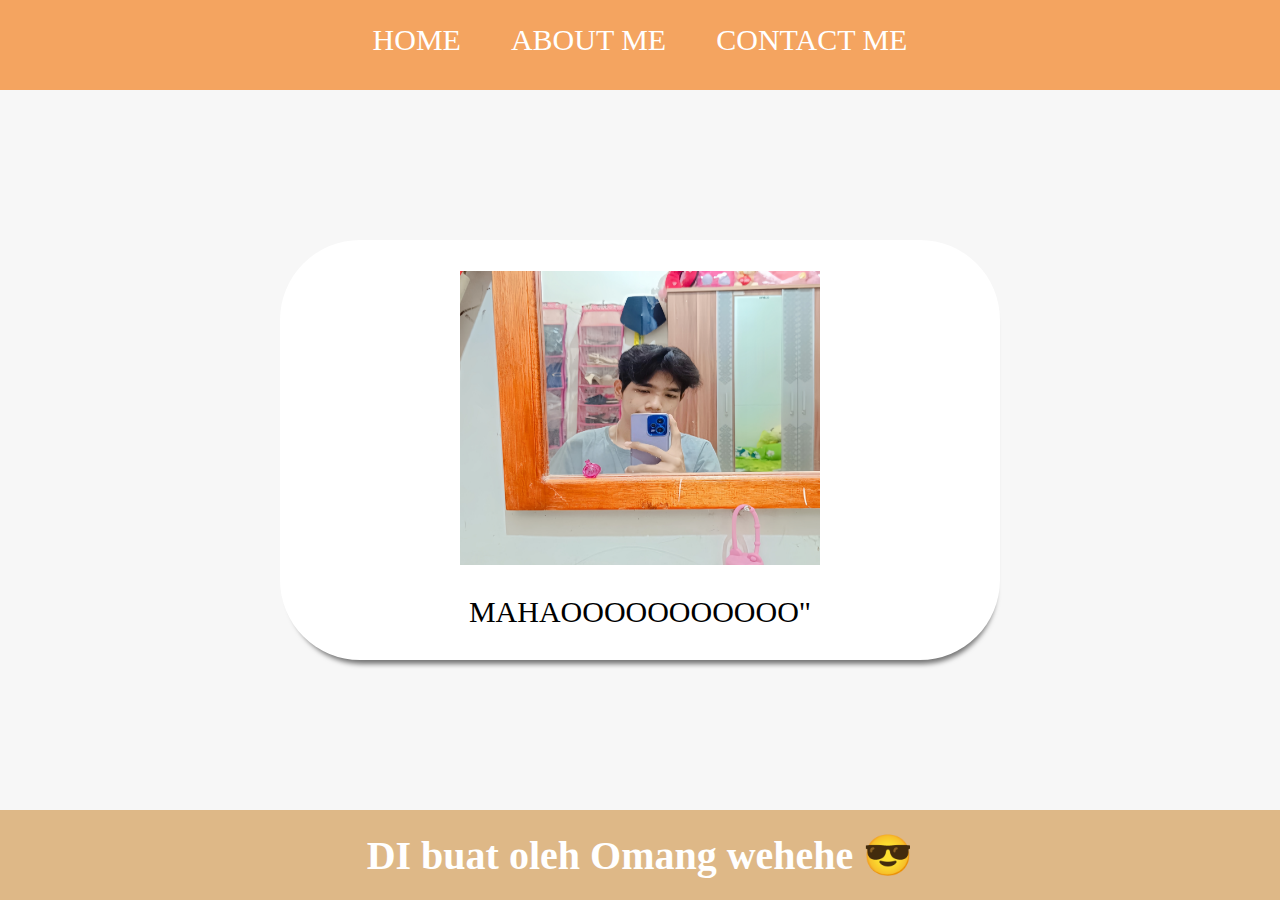
<file: index.html>
<html>
    <head>
        <title>WEB-Omang</title>
        <link rel="stylesheet" href="style.css" />
    </head>
    <body>
        <div class="container">     
       <!-- NAVIGATION BAR -->
        <div class="container-navbar">
            <ul class="ul-navbar">
                <li class="li-navbar">
                    <a href="#" class="a-navbar">HOME</a>
                </li>
                <li class="li-navbar">
                    <a href="about.html" class="a-navbar">ABOUT ME</a>
                </li>
                <li class="li-navbar">
                    <a href="contact.html" class="a-navbar">CONTACT ME</a>
                </li>
            </ul>
        </div>
       <!-- NAVIGATION BAR END -->

       <!-- CONTENT 1 -->
        <div class="container-content">
            <a href="https://www.instagram.com/mykuu_21/profilecard/?igsh=MXQ2enVnMHltMW5mMw==" class="a-content">
                <img  src="WhatsApp Image 2024-10-26 at 18.12.38_a275179b.jpg" class="img-content"/>
                <p>MAHAOOOOOOOOOOO"</p>
            </a>           
        </div>
       <!-- CONTENT 1 END -->
       
       <!-- FOOTER -->
        <div class="countainer-footer">
          <h1 class="h1-footer">DI buat oleh Omang wehehe 😎</h1>
        </div>
       <!-- FOOTER END -->
    </div>
    </body>
</html>
</file>
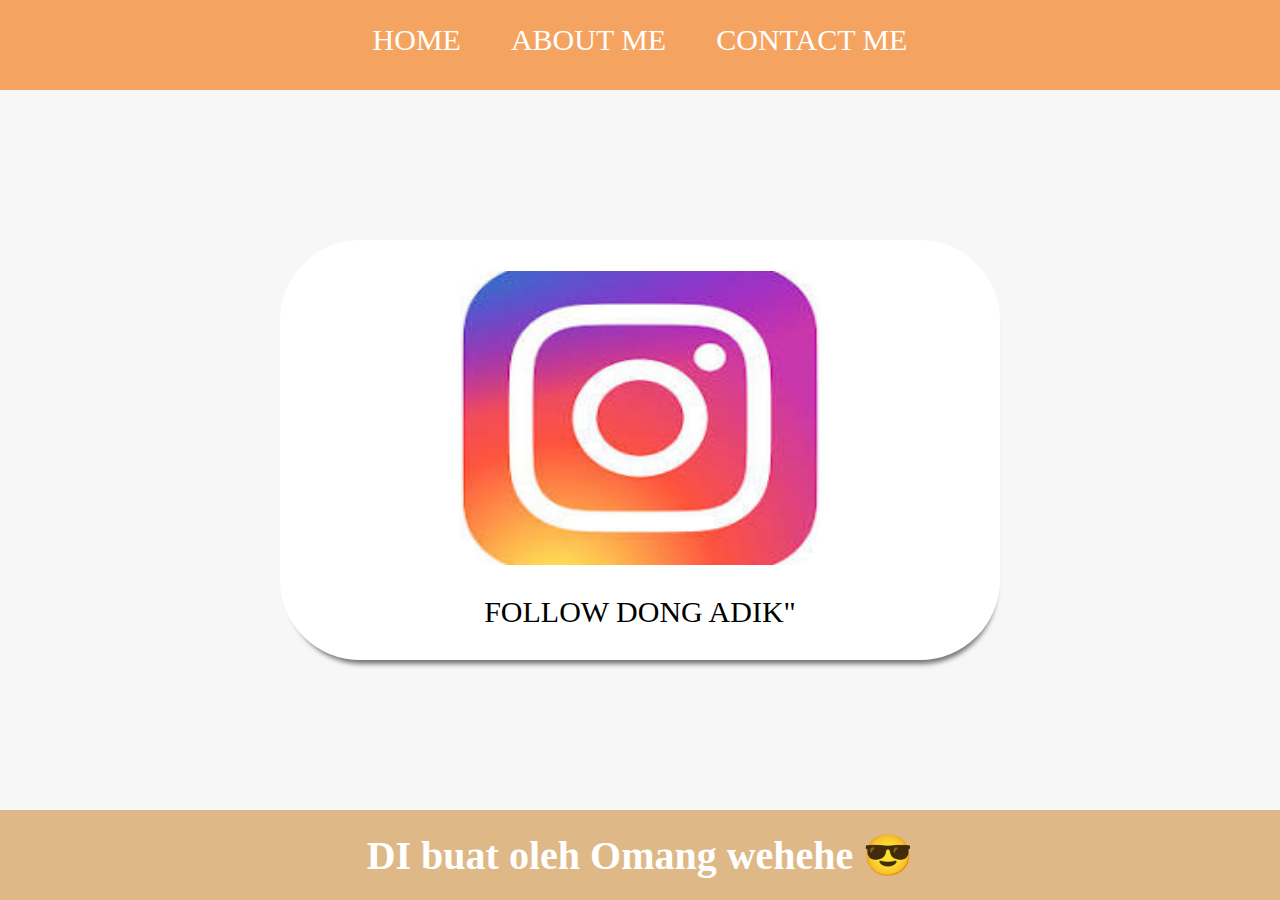
<file: about.html>
<html>
    <head>
        <title>ABOUT ME</title>
        <link rel="stylesheet" href="style.css" />
    </head>
    <body>
        <div class="container">     
       <!-- NAVIGATION BAR -->
        <div class="container-navbar">
            <ul class="ul-navbar">
                <li class="li-navbar">
                    <a href="index.html" class="a-navbar">HOME</a>
                </li>
                <li class="li-navbar">
                    <a href="about.html" class="a-navbar">ABOUT ME</a>
                </li>
                <li class="li-navbar">
                    <a href="contact.html" class="a-navbar">CONTACT ME</a>
                </li>
            </ul>
        </div>
       <!-- NAVIGATION BAR END -->

       <!-- CONTENT 1 -->
        <div class="container-content">
            <a href="https://www.instagram.com/mykuu_21/profilecard/?igsh=MXQ2enVnMHltMW5mMw==" class="a-content">
                <img  src="image.png" class="img-content"/>
                <p>FOLLOW DONG ADIK"</p>
            </a>           
        </div>
       <!-- CONTENT 1 END -->
       
       <!-- FOOTER -->
        <div class="countainer-footer">
          <h1 class="h1-footer">DI buat oleh Omang wehehe 😎</h1>
        </div>
       <!-- FOOTER END -->
    </div>
    </body>
</html>
</file>
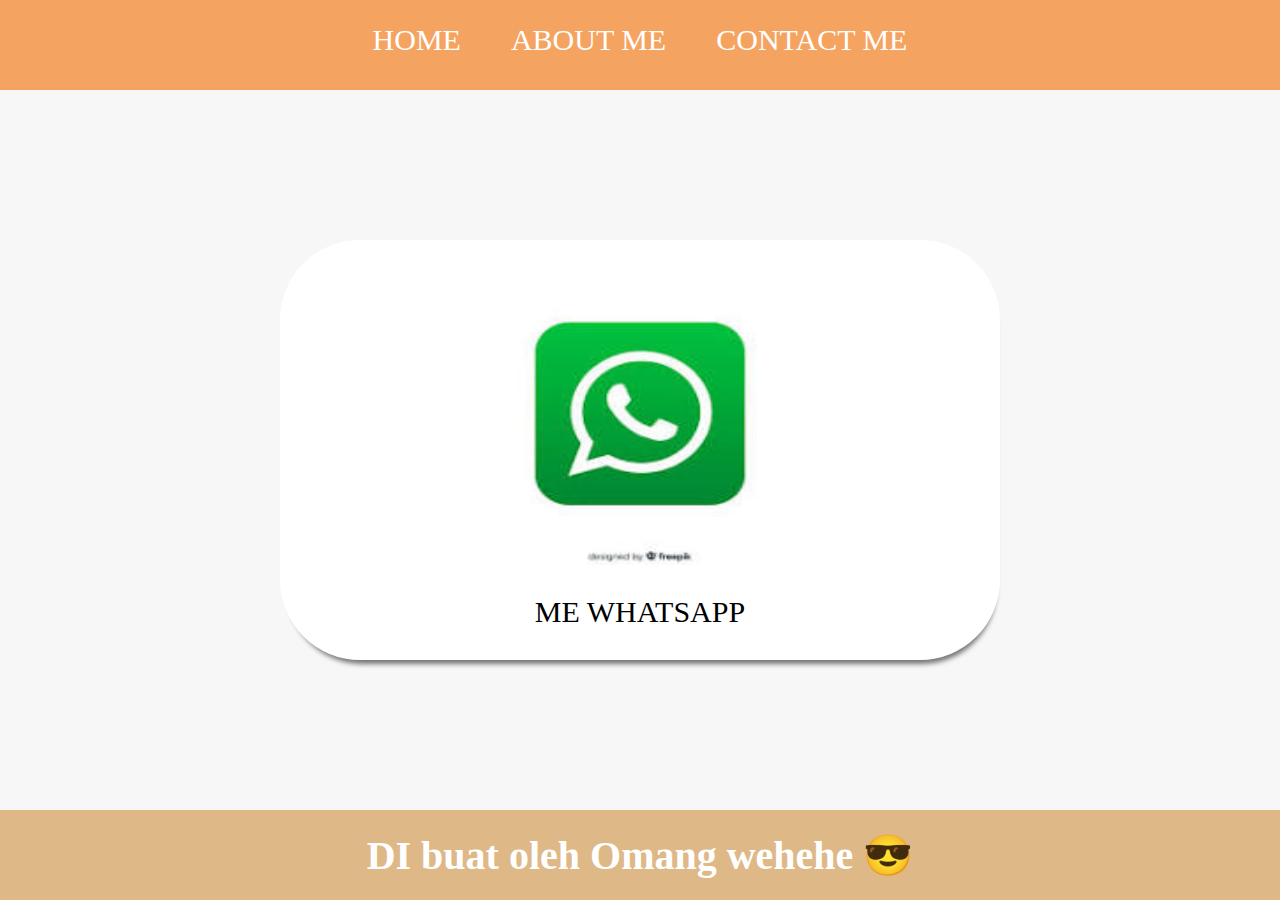
<file: contact.html>
<html>
    <head>
        <title>ME WHATSAPP</title>
        <link rel="stylesheet" href="style.css" />
    </head>
    <body>
        <div class="container">     
       <!-- NAVIGATION BAR -->
        <div class="container-navbar">
            <ul class="ul-navbar">
                <li class="li-navbar">
                    <a href="index.html" class="a-navbar">HOME</a>
                </li>
                <li class="li-navbar">
                    <a href="about.html" class="a-navbar">ABOUT ME</a>
                </li>
                <li class="li-navbar">
                    <a href="contact.html" class="a-navbar">CONTACT ME</a>
                </li>
            </ul>
        </div>
       <!-- NAVIGATION BAR END -->

       <!-- CONTENT 1 -->
        <div class="container-content">
            <a href="https://wa.me/qr/7QA4FWJS3KP3I1 " class="a-content">
                <img  src="download.jpeg" class="img-content"/>
                <p>ME WHATSAPP</p>
            </a>           
        </div>
       <!-- CONTENT 1 END -->
       
       <!-- FOOTER -->
        <div class="countainer-footer">
          <h1 class="h1-footer">DI buat oleh Omang wehehe 😎</h1>
        </div>
       <!-- FOOTER END -->
    </div>
    </body>
</html>
</file>
<file: style.css>
*,
html{
    margin: 0;
    padding: 0;
}

.container{}

.container-navbar{
    background-color:sandybrown;
    width: 100%;
    height: 10vh;
}

.ul-navbar{
    display: flex;
    height: 80px;
    justify-content: center;
    align-items:center;
}

.li-navbar{
list-style-type: none;
padding :20px;
margin:5px;
color: white;
font-size: 30px;
}

.li-navbar:hover{
    background-color: skyblue;
    transition: 5s ease-in-out;
    transition-delay: .3s;
    border-radius: 8px;
}

.a-navbar{
    color: white;
    text-decoration: none;
}

.container-content{
    background-color: #f7f7f7;
    display: flex;
    justify-content:center;
    align-items: center;
    height: 80vh;
}

.a-content{
    background-color: white;
    color: black;
    text-decoration: none;
    font-size: 30px;
    width: 720px;
    height: 420px;
    display: flex;
    flex-direction: column;
    justify-content: space-evenly;
    align-items: center;
    border-radius: 80px;
    box-shadow: 2px 10px 5px -6px rgba(0,0,0,0.53);
    -webkit-box-shadow: 2px 10px 5px -6px rgba(0,0,0,0.53);
    -moz-box-shadow: 2px 10px 5px -6px rgba(0,0,0,0.53);
}

.img-content{
    width: 50%;
    height: 70%;
}

.countainer-footer{
    height: 10vh;
    background-color: burlywood;
    display: flex;
    justify-content: center;
    align-items: center;
}

.h1-footer{
    font-size: 40px;
    color: white;
}
</file>
